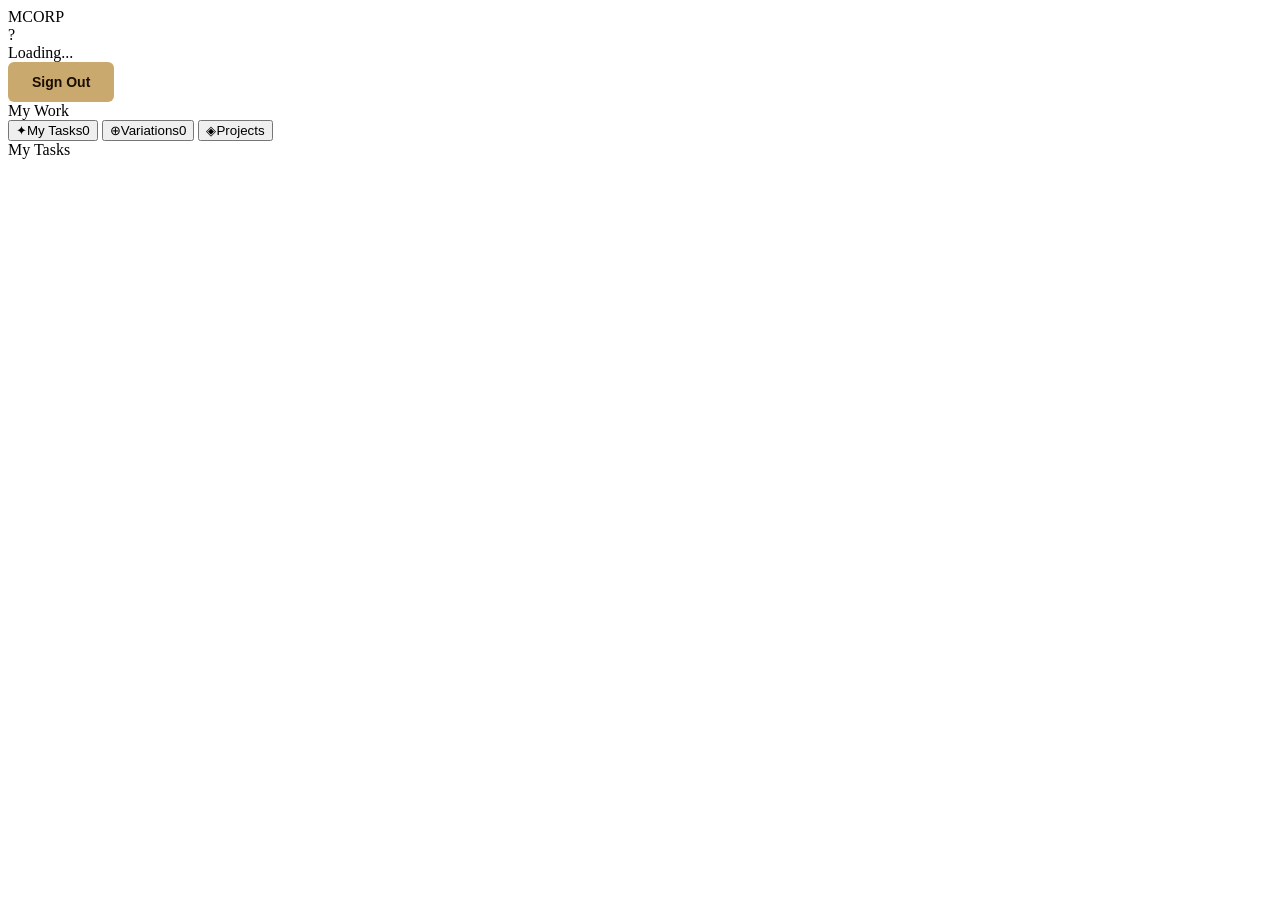
<file: index.html>
<!DOCTYPE html>
<html lang="en">
<head>
<meta charset="UTF-8">
<meta name="viewport" content="width=device-width, initial-scale=1.0">
<title>Mcorp — Office</title>
<link href="https://fonts.googleapis.com/css2?family=Cormorant+Garamond:wght@400;500;600;700&family=DM+Sans:wght@300;400;500;600&family=JetBrains+Mono:wght@400;500&display=swap" rel="stylesheet">
<link rel="stylesheet" href="shared.css">
<style>
.tc{background:var(--card);border:1px solid var(--border);border-radius:10px;padding:16px;margin-bottom:10px;}
.tc.od{border-color:rgba(217,79,79,.4);}
.tc-title{font-size:14px;font-weight:600;margin-bottom:8px;line-height:1.4;}
</style>
</head>
<body>
<nav class="tnav">
  <div class="tnav-logo">MCORP</div>
  <div class="tnav-right">
    <div class="u-chip" id="uChip">
      <div class="u-orb" id="uOrb" style="background:var(--purplex);color:var(--purple)">?</div>
      <div><div class="u-name" id="uName">Loading...</div><div class="u-role" id="uRole"></div></div>
    </div>
    <button class="btn btn-gh" onclick="doLogout()">Sign Out</button>
  </div>
</nav>
<div class="shell">
  <aside class="sbar">
    <div class="sbar-sec">My Work</div>
    <button class="ni on" onclick="showTab('tasks',this)"><span class="ni-ic">✦</span>My Tasks<span class="nbadge" id="tBadge">0</span></button>
    <button class="ni" onclick="showTab('vos',this)"><span class="ni-ic">⊕</span>Variations<span class="nbadge o" id="vBadge">0</span></button>
    <button class="ni" onclick="showTab('projects',this)"><span class="ni-ic">◈</span>Projects</button>
  </aside>
  <div class="main">
    <div class="pg">

      <!-- TASKS -->
      <div id="tab-tasks">
        <div class="sh" id="taskHead">My Tasks</div>
        <div id="taskList"></div>
      </div>

      <!-- VARIATIONS -->
      <div id="tab-vos" style="display:none">
        <div class="sh">Variation Orders — My Actions</div>
        <div class="astrip rd on"><span>⚠</span><div>Submit each VO to client for signature. <b>No work starts until signed.</b></div></div>
        <div class="card"><table class="tbl">
          <thead><tr><th>VO #</th><th>Project</th><th>Description</th><th>AED</th><th>Deadline</th><th>Status</th><th>Action</th></tr></thead>
          <tbody id="voBody"></tbody>
        </table></div>
      </div>

      <!-- PROJECTS -->
      <div id="tab-projects" style="display:none">
        <div class="sh">Projects Overview</div>
        <div id="projList"></div>
      </div>

    </div>
  </div>
</div>

<script type="module">
import { requireAuth, logout, getTasks, updateTask, getVariations, updateVariation, getProjects, toast, showLoading, hideLoading } from './auth.js';

let myName='', myTasks=[], allVOs=[], allProjs=[];

requireAuth(['designer','draftsman'], async (user, profile) => {
  myName=profile.name;
  document.getElementById('uName').textContent=myName;
  document.getElementById('uRole').textContent=profile.role;
  document.getElementById('uOrb').textContent=myName[0]?.toUpperCase()||'?';
  document.getElementById('taskHead').textContent=`${myName}'s Tasks`;
  await loadAll(); hideLoading();
});

window.doLogout=()=>logout();

async function loadAll() {
  [myTasks,allVOs,allProjs]=await Promise.all([getTasks({assignedTo:myName}),getVariations(),getProjects()]);
  renderTasks(); renderVOs(); renderProjs();
}

function renderTasks() {
  const today=new Date(); today.setHours(0,0,0,0);
  const open=myTasks.filter(t=>t.status!=='Done');
  document.getElementById('tBadge').textContent=open.length;
  document.getElementById('vBadge').textContent=allVOs.filter(v=>v.status==='Unsigned').length;
  open.sort((a,b)=>{const p={High:0,Medium:1,Low:2};return (p[a.priority]||1)-(p[b.priority]||1);});
  const el=document.getElementById('taskList');
  if(!open.length){el.innerHTML='<div style="text-align:center;padding:48px;color:var(--muted)">All clear!</div>';return;}
  el.innerHTML=open.map(t=>{
    const due=t.dueDate?.toDate?t.dueDate.toDate():null;
    const od=due&&due<today;
    const dueTxt=due?due.toLocaleDateString('en-GB',{weekday:'short',day:'numeric',month:'short'}):'—';
    return `<div class="tc ${od?'od':''}">
      <div style="display:flex;justify-content:space-between;align-items:flex-start;gap:10px;margin-bottom:6px">
        <div class="tc-title">${t.description||'Task'}</div>
        <span class="pr pr-${t.priority==='High'?'h':t.priority==='Medium'?'m':'l'}" style="flex-shrink:0">${t.priority||'Med'}</span>
      </div>
      <div style="display:flex;gap:8px;align-items:center;flex-wrap:wrap;margin-bottom:10px">
        <span style="font-family:'JetBrains Mono',monospace;font-size:10px;color:var(--gold);padding:2px 8px;background:var(--goldx);border-radius:20px">${t.project||'—'}</span>
        <span style="font-size:11px;color:${od?'var(--red)':'var(--muted)';};font-family:'JetBrains Mono',monospace">${od?'⚠ OVERDUE — ':''}${dueTxt}</span>
        ${t.category?`<span style="font-size:10px;color:var(--muted)">${t.category}</span>`:''}
      </div>
      <div style="display:flex;gap:8px">
        <button class="btn btn-gr" onclick="markDone('${t.id}')">✓ Mark Done</button>
        ${t.status==='Pending'?`<button class="btn btn-gh" onclick="startT('${t.id}')">▶ Start</button>`:'<span class="st st-i">In Progress</span>'}
      </div>
    </div>`;
  }).join('');
}

function renderVOs() {
  let i=1;
  document.getElementById('voBody').innerHTML=allVOs.map(v=>`<tr>
    <td style="font-family:'JetBrains Mono',monospace;font-size:10px;color:var(--gold)">VO-${String(i++).padStart(3,'0')}</td>
    <td style="font-size:11px;color:var(--gold)">${v.project||'—'}</td>
    <td style="font-size:12px;max-width:200px">${(v.description||'').substring(0,55)}</td>
    <td style="font-family:'JetBrains Mono',monospace;font-size:12px;color:${v.status==='Signed'?'var(--green)':'var(--red)'}">AED ${Number(v.amount||0).toLocaleString()}</td>
    <td style="font-family:'JetBrains Mono',monospace;font-size:11px">${v.deadline||'—'}</td>
    <td><span class="st ${v.status==='Signed'?'st-d':'st-o'}">${v.status}</span></td>
    <td>${v.status!=='Signed'?`<button class="btn btn-g" style="font-size:10px;padding:3px 8px" onclick="signedVO('${v.id}')">Client Signed</button>`:'—'}</td>
  </tr>`).join('')||'<tr><td colspan="7" style="text-align:center;padding:24px;color:var(--muted)">No VOs yet</td></tr>';
}

function renderProjs() {
  document.getElementById('projList').innerHTML=allProjs.map(p=>{
    const col=p.engineer?.includes('Sujin')?'#c9a96e':p.engineer?.includes('Zubair')?'#4f82d9':'#4fcdc9';
    return `<div class="card" style="border-left:3px solid ${col};margin-bottom:10px">
      <div class="ch"><div><div class="ct">${p.name}</div><div style="font-size:11px;color:var(--muted);font-family:'JetBrains Mono',monospace;margin-top:2px">${p.type} · <span style="color:${col}">${p.engineer}</span></div></div>
      <div style="font-family:'Cormorant Garamond',serif;font-size:22px;color:${col}">${p.progress||0}%</div></div>
    </div>`;
  }).join('');
}

window.showTab=(id,btn)=>{
  ['tasks','vos','projects'].forEach(t=>document.getElementById('tab-'+t).style.display=t===id?'block':'none');
  document.querySelectorAll('.ni').forEach(b=>b.classList.remove('on'));
  if(btn)btn.classList.add('on');
};
window.markDone=async id=>{showLoading('MARKING...');await updateTask(id,{status:'Done',completedDate:new Date().toISOString()});myTasks=myTasks.map(t=>t.id===id?{...t,status:'Done'}:t);hideLoading();toast('Done ✓');renderTasks();};
window.startT=async id=>{await updateTask(id,{status:'In Progress'});myTasks=myTasks.map(t=>t.id===id?{...t,status:'In Progress'}:t);renderTasks();};
window.signedVO=async id=>{await updateVariation(id,{status:'Signed',signedDate:new Date().toISOString()});allVOs=allVOs.map(v=>v.id===id?{...v,status:'Signed'}:v);renderVOs();toast('VO signed ✓');};
</script>
</body>
</html>
</file>
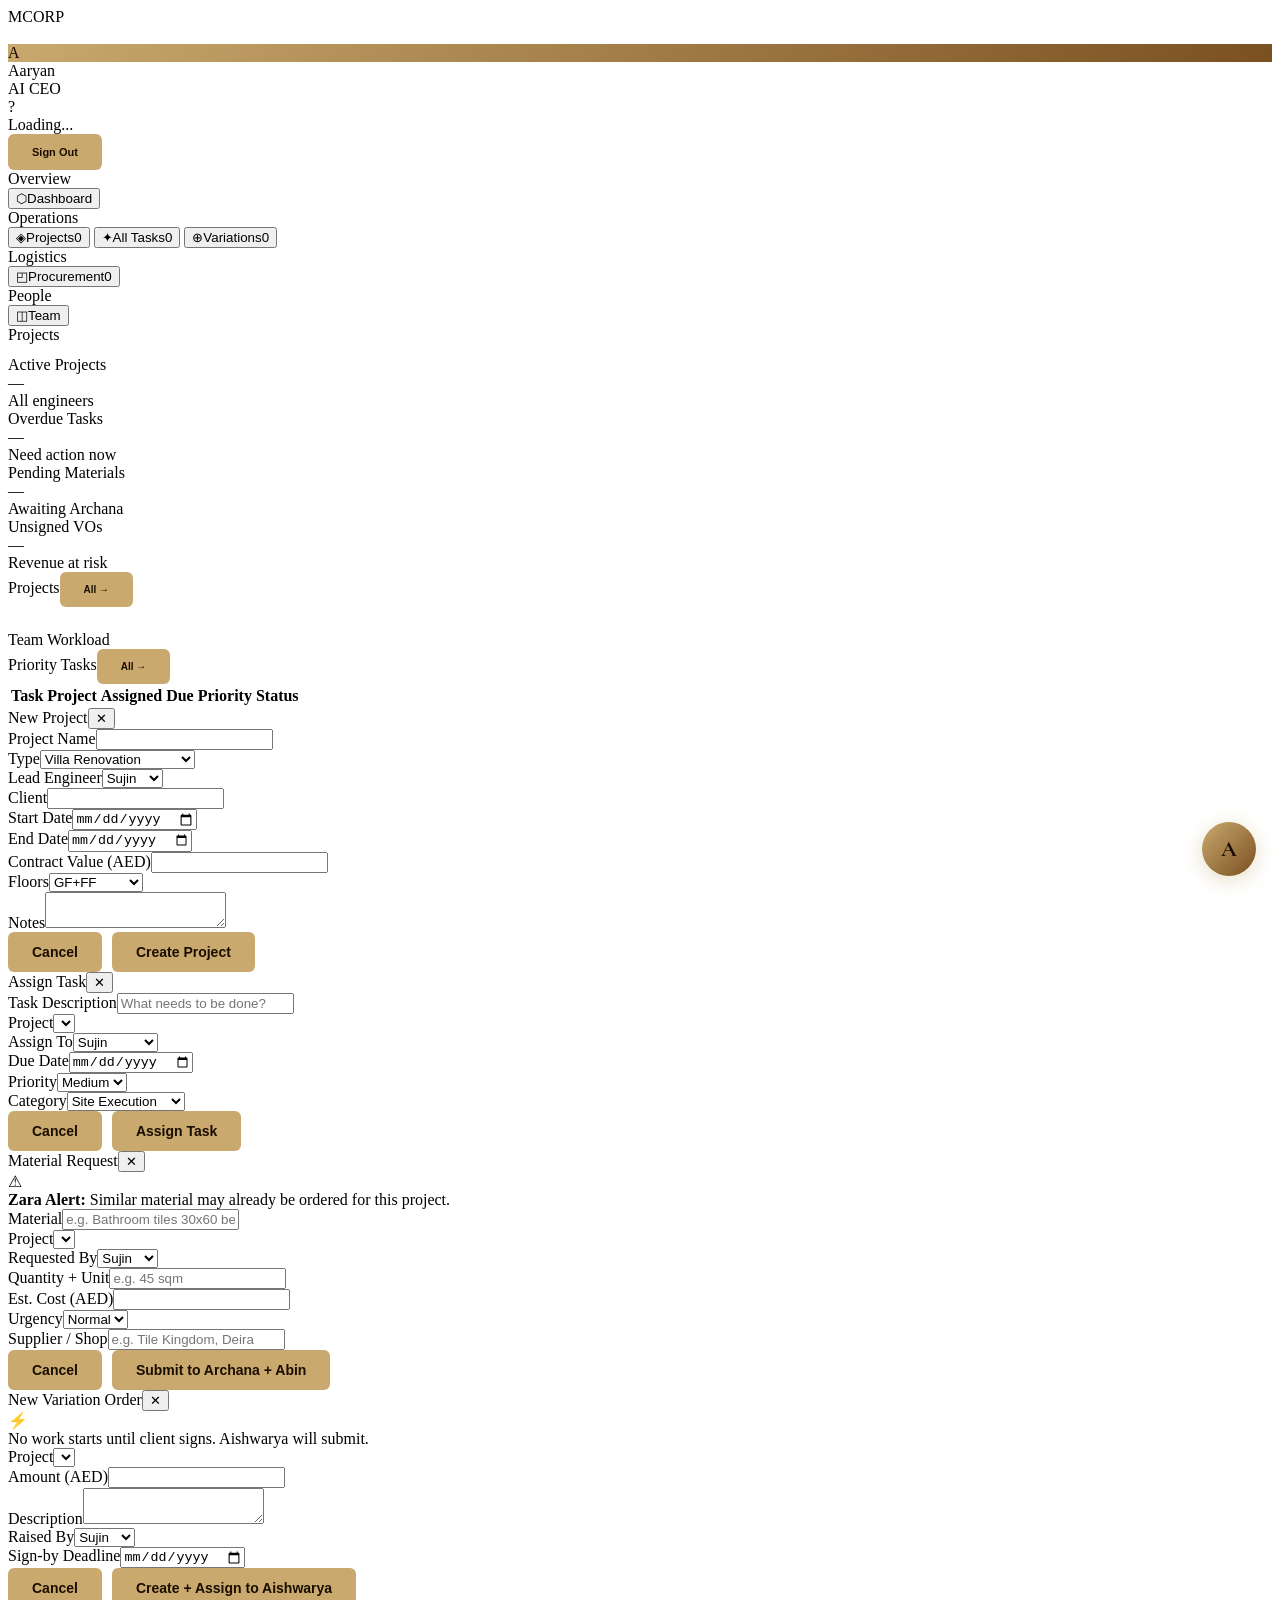
<file: dashboard.html>
<!DOCTYPE html>
<html lang="en">
<head>
<meta charset="UTF-8">
<meta name="viewport" content="width=device-width, initial-scale=1.0">
<title>Mcorp — Dashboard</title>
<link href="https://fonts.googleapis.com/css2?family=Cormorant+Garamond:wght@400;500;600;700&family=DM+Sans:wght@300;400;500;600&family=JetBrains+Mono:wght@400;500&display=swap" rel="stylesheet">
<link rel="stylesheet" href="shared.css">
<style>
.proj-card{background:var(--card);border:1px solid var(--border);border-radius:8px;padding:16px;margin-bottom:10px;cursor:pointer;transition:border-color .15s;}
.proj-card:hover{border-color:var(--border2);}
.chat-panel{position:fixed;right:0;top:56px;bottom:0;width:380px;background:var(--surf);border-left:1px solid var(--border);display:flex;flex-direction:column;transform:translateX(100%);transition:transform .3s ease;z-index:90;}
.chat-panel.open{transform:translateX(0);}
.cmain{flex:1;overflow-y:auto;padding:16px;display:flex;flex-direction:column;gap:12px;}
.cmsg{padding:10px 14px;border-radius:8px;font-size:13px;line-height:1.6;max-width:92%;}
.cmsg.usr{background:var(--goldx);border:1px solid rgba(201,169,110,.2);margin-left:auto;border-radius:8px 3px 8px 8px;}
.cmsg.ai{background:var(--card2);border:1px solid var(--border2);border-radius:3px 8px 8px 8px;}
.cmsg .from{font-size:10px;font-family:'JetBrains Mono',monospace;color:var(--gold);margin-bottom:4px;}
.cinp{flex:1;background:var(--card);border:1px solid var(--border2);border-radius:6px;padding:9px 12px;color:var(--white);font-family:'DM Sans',sans-serif;font-size:13px;outline:none;}
.cinp:focus{border-color:var(--gold);}
.csend{width:38px;height:38px;background:var(--gold);border:none;border-radius:6px;cursor:pointer;font-size:16px;color:#1a0800;display:flex;align-items:center;justify-content:center;flex-shrink:0;}
.tdots{display:flex;gap:4px;padding:10px 14px;}
.td{width:6px;height:6px;border-radius:50%;background:var(--gold);animation:tb 1.2s infinite;}
.td:nth-child(2){animation-delay:.2s;}.td:nth-child(3){animation-delay:.4s;}
@keyframes tb{0%,80%,100%{transform:translateY(0);opacity:.3;}40%{transform:translateY(-5px);opacity:1;}}
.afab{position:fixed;right:24px;bottom:24px;width:54px;height:54px;border-radius:50%;background:linear-gradient(135deg,#c9a96e,#7a5020);border:none;cursor:pointer;font-family:'Cormorant Garamond',serif;font-size:22px;font-weight:700;color:#1a0800;box-shadow:0 4px 20px rgba(201,169,110,.4);transition:all .2s;z-index:80;}
.afab:hover{transform:scale(1.08);}
.pb5{height:5px;margin:8px 0 2px;}
.perf-bar{background:var(--border2);border-radius:2px;height:5px;margin:6px 0 3px;}
.perf-fill{height:100%;border-radius:2px;}
.proj-mini{padding:8px 10px;background:var(--card);border:1px solid var(--border);border-radius:6px;margin-bottom:5px;cursor:pointer;}
.pm-name{font-size:11.5px;font-weight:600;white-space:nowrap;overflow:hidden;text-overflow:ellipsis;}
.pm-meta{font-size:10px;color:var(--muted);font-family:'JetBrains Mono',monospace;margin-top:1px;}
</style>
</head>
<body>
<nav class="tnav">
  <div class="tnav-logo">MCORP</div>
  <span style="font-family:'JetBrains Mono',monospace;font-size:10px;color:var(--muted);padding:3px 10px;background:var(--card);border:1px solid var(--border2);border-radius:20px" id="navDate"></span>
  <div class="tnav-right">
    <div class="u-chip" onclick="toggleChat()">
      <div class="u-orb" style="background:linear-gradient(135deg,#c9a96e,#7a5020);color:#1a0800">A</div>
      <div><div class="u-name">Aaryan</div><div class="u-role">AI CEO</div></div>
    </div>
    <div class="u-chip" id="uChip">
      <div class="u-orb" style="background:var(--card2);color:var(--gold)" id="uOrb">?</div>
      <div><div class="u-name" id="uName">Loading...</div><div class="u-role" id="uRole"></div></div>
    </div>
    <button class="btn btn-gh" onclick="doLogout()" style="font-size:11px">Sign Out</button>
  </div>
</nav>

<div class="shell">
  <aside class="sbar">
    <div class="sbar-sec">Overview</div>
    <button class="ni on" onclick="showSec('dash',this)"><span class="ni-ic">⬡</span>Dashboard</button>
    <div class="sbar-sec">Operations</div>
    <button class="ni" onclick="showSec('projects',this)"><span class="ni-ic">◈</span>Projects<span class="nbadge g" id="pBadge">0</span></button>
    <button class="ni" onclick="showSec('tasks',this)"><span class="ni-ic">✦</span>All Tasks<span class="nbadge" id="tBadge">0</span></button>
    <button class="ni" onclick="showSec('vos',this)"><span class="ni-ic">⊕</span>Variations<span class="nbadge o" id="vBadge">0</span></button>
    <div class="sbar-sec">Logistics</div>
    <button class="ni" onclick="showSec('proc',this)"><span class="ni-ic">◰</span>Procurement<span class="nbadge" id="mBadge">0</span></button>
    <div class="sbar-sec">People</div>
    <button class="ni" onclick="showSec('team',this)"><span class="ni-ic">◫</span>Team</button>
    <div class="sbar-sec">Projects</div>
    <div id="sbProjects" style="padding:0 6px"></div>
  </aside>

  <div class="main">
    <div class="pg">

      <!-- DASH -->
      <div id="s-dash">
        <div id="alertArea" style="margin-bottom:12px"></div>
        <div class="sg">
          <div class="stat g"><div class="slbl">Active Projects</div><div class="sval" id="st1">—</div><div class="ssub">All engineers</div></div>
          <div class="stat rd"><div class="slbl">Overdue Tasks</div><div class="sval" id="st2">—</div><div class="ssub">Need action now</div></div>
          <div class="stat tl"><div class="slbl">Pending Materials</div><div class="sval" id="st3">—</div><div class="ssub">Awaiting Archana</div></div>
          <div class="stat or"><div class="slbl">Unsigned VOs</div><div class="sval" id="st4">—</div><div class="ssub">Revenue at risk</div></div>
        </div>
        <div class="g2">
          <div class="card">
            <div class="ch"><span class="ct">Projects</span><button class="btn btn-gh" onclick="showSec('projects',null)" style="font-size:10px">All →</button></div>
            <div id="dashProjs" style="padding:12px 16px"></div>
          </div>
          <div class="card">
            <div class="ch"><span class="ct">Team Workload</span></div>
            <div id="dashTeam" class="cb"></div>
          </div>
        </div>
        <div class="card">
          <div class="ch"><span class="ct">Priority Tasks</span><button class="btn btn-gh" onclick="showSec('tasks',null)" style="font-size:10px">All →</button></div>
          <table class="tbl"><thead><tr><th>Task</th><th>Project</th><th>Assigned</th><th>Due</th><th>Priority</th><th>Status</th><th></th></tr></thead><tbody id="dashTasks"></tbody></table>
        </div>
      </div>

      <!-- PROJECTS -->
      <div id="s-projects" style="display:none">
        <div class="sh">All Projects <button class="btn btn-g" onclick="openM('addProj')">+ New Project</button></div>
        <div id="projList"></div>
      </div>

      <!-- TASKS -->
      <div id="s-tasks" style="display:none">
        <div class="sh">All Tasks
          <div style="display:flex;gap:8px">
            <select class="fc" style="width:auto" id="taskFilter" onchange="renderTasks()">
              <option value="">All</option>
              <option>Sujin</option><option>Zubair</option><option>Anoop</option>
              <option>Shibu</option><option>Aishwarya</option><option>Asiya</option><option>Archana</option>
            </select>
            <button class="btn btn-g" onclick="openM('addTask')">+ Assign Task</button>
          </div>
        </div>
        <div class="card">
          <table class="tbl"><thead><tr><th>Task</th><th>Project</th><th>Assigned To</th><th>Due Date</th><th>Priority</th><th>Status</th><th>Action</th></tr></thead>
          <tbody id="allTasksBody"></tbody></table>
        </div>
      </div>

      <!-- PROCUREMENT -->
      <div id="s-proc" style="display:none">
        <div class="sh">Procurement — Abin Log <button class="btn btn-t" onclick="openM('addMat')">+ Material Request</button></div>
        <div class="astrip or on"><span>⚡</span><div><b>Flow:</b> Engineer requests → Zara checks duplicate → Archana approves → Abin collects</div></div>
        <div class="card"><table class="tbl">
          <thead><tr><th>Req #</th><th>Material</th><th>Project</th><th>By</th><th>Qty</th><th>AED</th><th>Urgency</th><th>Archana</th><th>Abin</th><th>Status</th></tr></thead>
          <tbody id="procBody"></tbody></table></div>
      </div>

      <!-- VARIATIONS -->
      <div id="s-vos" style="display:none">
        <div class="sh">Variation Orders <button class="btn btn-g" onclick="openM('addVO')">+ New VO</button></div>
        <div class="astrip rd on"><span>⚠</span><div><b>Rule:</b> No variation work starts until client signs. Aishwarya submits to client.</div></div>
        <div class="card"><table class="tbl">
          <thead><tr><th>VO #</th><th>Project</th><th>Description</th><th>AED</th><th>Raised By</th><th>Deadline</th><th>Status</th><th>Action</th></tr></thead>
          <tbody id="voBody"></tbody></table></div>
      </div>

      <!-- TEAM -->
      <div id="s-team" style="display:none">
        <div class="sh">Team Directory & Performance</div>
        <div id="teamGrid"></div>
      </div>

    </div>
  </div>
</div>

<!-- AARYAN CHAT -->
<div class="chat-panel" id="chatPanel">
  <div style="padding:14px 16px;border-bottom:1px solid var(--border);display:flex;align-items:center;gap:10px">
    <div class="u-orb" style="width:40px;height:40px;font-size:20px;background:linear-gradient(135deg,#c9a96e,#7a5020);color:#1a0800">A</div>
    <div><div style="font-family:'Cormorant Garamond',serif;font-size:16px;font-weight:600;color:var(--gold)">Aaryan</div><div style="font-size:10px;color:var(--muted)">AI CEO · Online</div></div>
    <button onclick="toggleChat()" style="margin-left:auto;background:none;border:none;color:var(--muted);cursor:pointer;font-size:18px">✕</button>
  </div>
  <div class="cmain" id="chatMain">
    <div class="cmsg ai"><div class="from">AARYAN · AI CEO</div>Good morning, Adarsh. I have full visibility across all 11 projects and your team of 9. What do you need?</div>
  </div>
  <div id="typingDots" style="display:none;padding:0 16px"><div class="tdots"><div class="td"></div><div class="td"></div><div class="td"></div></div></div>
  <div style="padding:12px;border-top:1px solid var(--border);display:flex;gap:8px">
    <input class="cinp" id="aaryanInput" placeholder="Ask Aaryan anything..." onkeydown="if(event.key==='Enter')sendAaryan()">
    <button class="csend" onclick="sendAaryan()">↑</button>
  </div>
</div>
<button class="afab" onclick="toggleChat()" title="Talk to Aaryan">A</button>

<!-- MODALS -->
<div class="mov" id="m-addProj"><div class="modal">
  <div class="mh"><span class="mt">New Project</span><button class="mx" onclick="closeM('addProj')">✕</button></div>
  <div class="mb">
    <div class="fr"><div class="fg"><label class="fl">Project Name</label><input class="fc" id="np-n"></div><div class="fg"><label class="fl">Type</label><select class="fc" id="np-t"><option>Villa Renovation</option><option>Apartment Renovation</option><option>Office Fit-out</option><option>Commercial</option><option>Landscaping</option><option>Joinery</option></select></div></div>
    <div class="fr"><div class="fg"><label class="fl">Lead Engineer</label><select class="fc" id="np-e"><option>Sujin</option><option>Zubair</option><option>Anoop</option></select></div><div class="fg"><label class="fl">Client</label><input class="fc" id="np-c"></div></div>
    <div class="fr"><div class="fg"><label class="fl">Start Date</label><input class="fc" id="np-s" type="date"></div><div class="fg"><label class="fl">End Date</label><input class="fc" id="np-ed" type="date"></div></div>
    <div class="fr"><div class="fg"><label class="fl">Contract Value (AED)</label><input class="fc" id="np-v" type="number"></div><div class="fg"><label class="fl">Floors</label><select class="fc" id="np-f"><option>GF+FF</option><option>GF</option><option>GF+FF+SF</option><option>Single Floor</option></select></div></div>
    <div class="fg"><label class="fl">Notes</label><textarea class="fc" id="np-notes"></textarea></div>
  </div>
  <div class="mf"><button class="btn btn-gh" onclick="closeM('addProj')">Cancel</button><button class="btn btn-g" onclick="saveProj()">Create Project</button></div>
</div></div>

<div class="mov" id="m-addTask"><div class="modal">
  <div class="mh"><span class="mt">Assign Task</span><button class="mx" onclick="closeM('addTask')">✕</button></div>
  <div class="mb">
    <div class="fg"><label class="fl">Task Description</label><input class="fc" id="nt-d" placeholder="What needs to be done?"></div>
    <div class="fr"><div class="fg"><label class="fl">Project</label><select class="fc" id="nt-p"></select></div><div class="fg"><label class="fl">Assign To</label><select class="fc" id="nt-a"><option>Sujin</option><option>Zubair</option><option>Anoop</option><option>Shibu</option><option>Aishwarya</option><option>Asiya</option><option>Archana</option><option>Abin Philip</option></select></div></div>
    <div class="fr"><div class="fg"><label class="fl">Due Date</label><input class="fc" id="nt-due" type="date"></div><div class="fg"><label class="fl">Priority</label><select class="fc" id="nt-pri"><option>High</option><option selected>Medium</option><option>Low</option></select></div></div>
    <div class="fg"><label class="fl">Category</label><select class="fc" id="nt-cat"><option>Site Execution</option><option>Design</option><option>Drawings</option><option>Client Follow-up</option><option>Procurement</option><option>Finance</option><option>Approval</option><option>Handover</option></select></div>
  </div>
  <div class="mf"><button class="btn btn-gh" onclick="closeM('addTask')">Cancel</button><button class="btn btn-g" onclick="saveTask()">Assign Task</button></div>
</div></div>

<div class="mov" id="m-addMat"><div class="modal">
  <div class="mh"><span class="mt">Material Request</span><button class="mx" onclick="closeM('addMat')">✕</button></div>
  <div class="mb">
    <div class="astrip rd" id="dupW"><span>⚠</span><div><b>Zara Alert:</b> Similar material may already be ordered for this project.</div></div>
    <div class="fr"><div class="fg"><label class="fl">Material</label><input class="fc" id="nm-m" placeholder="e.g. Bathroom tiles 30x60 beige" oninput="chkDup()"></div><div class="fg"><label class="fl">Project</label><select class="fc" id="nm-p" onchange="chkDup()"></select></div></div>
    <div class="fr"><div class="fg"><label class="fl">Requested By</label><select class="fc" id="nm-by"><option>Sujin</option><option>Zubair</option><option>Anoop</option><option>Shibu</option></select></div><div class="fg"><label class="fl">Quantity + Unit</label><input class="fc" id="nm-q" placeholder="e.g. 45 sqm"></div></div>
    <div class="fr"><div class="fg"><label class="fl">Est. Cost (AED)</label><input class="fc" id="nm-c" type="number"></div><div class="fg"><label class="fl">Urgency</label><select class="fc" id="nm-u"><option>Normal</option><option>Urgent</option></select></div></div>
    <div class="fg"><label class="fl">Supplier / Shop</label><input class="fc" id="nm-s" placeholder="e.g. Tile Kingdom, Deira"></div>
  </div>
  <div class="mf"><button class="btn btn-gh" onclick="closeM('addMat')">Cancel</button><button class="btn btn-t" onclick="saveMat()">Submit to Archana + Abin</button></div>
</div></div>

<div class="mov" id="m-addVO"><div class="modal">
  <div class="mh"><span class="mt">New Variation Order</span><button class="mx" onclick="closeM('addVO')">✕</button></div>
  <div class="mb">
    <div class="astrip or on"><span>⚡</span><div>No work starts until client signs. Aishwarya will submit.</div></div>
    <div class="fr"><div class="fg"><label class="fl">Project</label><select class="fc" id="nv-p"></select></div><div class="fg"><label class="fl">Amount (AED)</label><input class="fc" id="nv-a" type="number"></div></div>
    <div class="fg"><label class="fl">Description</label><textarea class="fc" id="nv-d"></textarea></div>
    <div class="fr"><div class="fg"><label class="fl">Raised By</label><select class="fc" id="nv-by"><option>Sujin</option><option>Zubair</option><option>Anoop</option></select></div><div class="fg"><label class="fl">Sign-by Deadline</label><input class="fc" id="nv-dl" type="date"></div></div>
  </div>
  <div class="mf"><button class="btn btn-gh" onclick="closeM('addVO')">Cancel</button><button class="btn btn-g" onclick="saveVO()">Create + Assign to Aishwarya</button></div>
</div></div>

<script type="module">
import {
  requireAuth, logout, getProjects, addProject, updateProject,
  getTasks, addTask, updateTask,
  getMaterials, addMaterial, updateMaterial, checkDuplicate,
  getVariations, addVariation, updateVariation,
  fmtDate, isOverdue, toast, showLoading, hideLoading, Timestamp
} from './auth.js';

const TEAM = [
  {n:'Sujin',r:'Site Engineer',c:'#c9a96e',p:88},
  {n:'Zubair',r:'Site Engineer',c:'#4f82d9',p:82},
  {n:'Anoop',r:'Site Engineer',c:'#4fcdc9',p:79},
  {n:'Shibu',r:'Site Foreman',c:'#d98b4f',p:85},
  {n:'Abin Philip',r:'Procurement Driver',c:'#a07fd9',p:90},
  {n:'Aishwarya',r:'Designer/Estimator',c:'#d97fb0',p:88},
  {n:'Asiya',r:'Draftsman',c:'#4f82d9',p:85},
  {n:'Archana',r:'Accountant',c:'#4caf7a',p:92},
];

let P=[],T=[],M=[],V=[];
let chatHist=[];

requireAuth(['owner'], async (user, profile) => {
  document.getElementById('uName').textContent = profile.name||'Adarsh';
  document.getElementById('uRole').textContent = 'Owner';
  document.getElementById('uOrb').textContent = (profile.name||'A')[0].toUpperCase();
  document.getElementById('navDate').textContent = new Date().toLocaleDateString('en-GB',{weekday:'short',day:'numeric',month:'short'});
  await loadAll();
  hideLoading();
});

window.doLogout = () => logout();

async function loadAll() {
  [P,T,M,V] = await Promise.all([getProjects(),getTasks(),getMaterials(),getVariations()]);
  fillDropdowns();
  renderDash(); renderProjects(); renderTasks(); renderProc(); renderVOs(); renderTeam(); renderSidebar();
}

function fillDropdowns() {
  const names = P.map(p=>p.name);
  ['nt-p','nm-p','nv-p'].forEach(id=>{
    const el=document.getElementById(id);
    if(el) el.innerHTML=names.map(n=>`<option>${n}</option>`).join('');
  });
}

function renderSidebar() {
  const c=document.getElementById('sbProjects');
  c.innerHTML=P.map(p=>{
    const col=p.engineer?.includes('Sujin')?'#c9a96e':p.engineer?.includes('Zubair')?'#4f82d9':'#4fcdc9';
    return `<div class="proj-mini"><div class="pm-name">${p.name}</div><div class="pm-meta" style="color:${col}">${p.engineer}</div><div class="pb" style="height:2px;margin-top:4px"><div class="pbf" style="width:${p.progress||0}%;background:${col}"></div></div></div>`;
  }).join('');
}

function renderDash() {
  const today=new Date(); today.setHours(0,0,0,0);
  const OD=T.filter(t=>t.status==='Pending'&&t.dueDate?.toDate&&t.dueDate.toDate()<today);
  const PM=M.filter(m=>!m.archanaApproved);
  const UV=V.filter(v=>v.status==='Unsigned');
  document.getElementById('st1').textContent=P.length;
  document.getElementById('st2').textContent=OD.length;
  document.getElementById('st3').textContent=PM.length;
  document.getElementById('st4').textContent=UV.length;
  document.getElementById('pBadge').textContent=P.length;
  document.getElementById('tBadge').textContent=T.filter(t=>t.status!=='Done').length;
  document.getElementById('vBadge').textContent=UV.length;
  document.getElementById('mBadge').textContent=PM.length;
  // alerts
  let a='';
  if(OD.length) a+=`<div class="astrip rd on"><span>⚠</span><div><b>${OD.length} tasks overdue</b> — Needs immediate action</div></div>`;
  if(UV.length) a+=`<div class="astrip or on"><span>◷</span><div><b>${UV.length} unsigned VOs</b> — Aishwarya to follow up with clients</div></div>`;
  document.getElementById('alertArea').innerHTML=a;
  // proj list
  const dp=document.getElementById('dashProjs');
  dp.innerHTML=P.slice(0,6).map(p=>{
    const col=p.engineer?.includes('Sujin')?'var(--gold)':p.engineer?.includes('Zubair')?'var(--blue)':'var(--teal)';
    return `<div class="proj-card" style="border-left:3px solid ${col}">
      <div style="display:flex;justify-content:space-between;align-items:center">
        <div style="font-weight:600;font-size:13px">${p.name}</div>
        <div style="font-family:'Cormorant Garamond',serif;font-size:20px;color:${col}">${p.progress||0}%</div>
      </div>
      <div style="font-family:'JetBrains Mono',monospace;font-size:10px;color:${col};margin-top:2px">${p.engineer} · ${p.type}</div>
      <div class="pb" style="margin-top:8px"><div class="pbf" style="width:${p.progress||0}%;background:${col}"></div></div>
    </div>`;
  }).join('');
  // team
  const dt=document.getElementById('dashTeam');
  dt.innerHTML=TEAM.filter(m=>['Sujin','Zubair','Anoop'].includes(m.n)).map(m=>{
    const mt=T.filter(t=>t.assignedTo===m.n&&t.status!=='Done').length;
    const od=T.filter(t=>t.assignedTo===m.n&&t.status==='Pending'&&t.dueDate?.toDate&&t.dueDate.toDate()<today).length;
    return `<div style="display:flex;align-items:center;gap:10px;padding:8px 0;border-bottom:1px solid var(--border)">
      <div style="width:32px;height:32px;border-radius:50%;background:${m.c}22;border:1px solid ${m.c}44;display:flex;align-items:center;justify-content:center;font-family:'Cormorant Garamond',serif;font-size:15px;font-weight:700;color:${m.c};flex-shrink:0">${m.n[0]}</div>
      <div style="flex:1"><div style="font-weight:500;font-size:12px">${m.n}</div>
      <div class="perf-bar"><div class="perf-fill" style="width:${m.p}%;background:${m.c}"></div></div></div>
      <div style="text-align:right">
        <div style="font-size:11px;color:${od?'var(--red)':'var(--muted)'}">${mt} tasks${od?` · ${od} OD!`:''}</div>
        <div style="font-size:10px;color:${m.c};font-family:'JetBrains Mono',monospace">${m.p}%</div>
      </div></div>`;
  }).join('');
  // tasks
  const dt2=document.getElementById('dashTasks');
  const sorted=[...T].filter(t=>t.status!=='Done').sort((a,b)=>{const p={High:0,Medium:1,Low:2};return (p[a.priority]||1)-(p[b.priority]||1);}).slice(0,8);
  dt2.innerHTML=sorted.map(t=>{
    const od=t.dueDate?.toDate&&t.dueDate.toDate()<today;
    const due=t.dueDate?.toDate?t.dueDate.toDate().toLocaleDateString('en-GB'):'—';
    return `<tr>
      <td style="max-width:200px"><div style="font-size:12px">${(t.description||'').substring(0,55)}${(t.description||'').length>55?'…':''}</div></td>
      <td style="font-size:11px;color:var(--gold)">${t.project||'—'}</td>
      <td style="font-size:12px">${t.assignedTo||'—'}</td>
      <td style="font-family:'JetBrains Mono',monospace;font-size:11px;${od?'color:var(--red)':''}">${due}${od?' ✕':''}</td>
      <td><span class="pr pr-${t.priority==='High'?'h':t.priority==='Medium'?'m':'l'}">${t.priority||'Med'}</span></td>
      <td><span class="st ${od?'st-o':t.status==='In Progress'?'st-i':'st-p'}">${od?'Overdue':t.status}</span></td>
      <td><button class="btn btn-gh" style="font-size:10px;padding:3px 8px" onclick="markDone('${t.id}')">✓</button></td>
    </tr>`;
  }).join('');
}

function renderProjects() {
  const el=document.getElementById('projList');
  if(!P.length){el.innerHTML='<div style="padding:40px;text-align:center;color:var(--muted)">No projects yet. Click + New Project.</div>';return;}
  el.innerHTML=P.map(p=>{
    const col=p.engineer?.includes('Sujin')?'#c9a96e':p.engineer?.includes('Zubair')?'#4f82d9':'#4fcdc9';
    const pend=(p.pending||[]).length;
    return `<div class="card" style="border-left:3px solid ${col};margin-bottom:12px">
      <div class="ch">
        <div><div class="ct">${p.name}</div>
        <div style="font-size:11px;color:var(--muted);font-family:'JetBrains Mono',monospace;margin-top:2px">${p.type} · ${p.floors||'GF+FF'} · <span style="color:${col}">${p.engineer}</span></div>
        ${p.notes?`<div style="font-size:11px;color:var(--orange);margin-top:2px">${p.notes}</div>`:''}</div>
        <div style="text-align:right"><div style="font-family:'Cormorant Garamond',serif;font-size:28px;color:${col}">${p.progress||0}%</div><div style="font-size:10px;color:var(--muted)">${pend} pending</div></div>
      </div>
      <div style="padding:10px 18px">
        <div class="pb pb5"><div class="pbf" style="width:${p.progress||0}%;background:${col}"></div></div>
        <div style="display:flex;gap:6px;flex-wrap:wrap;margin-top:8px">
          ${(p.pending||[]).slice(0,4).map(item=>`<span style="font-size:11px;padding:2px 9px;background:var(--card2);border:1px solid var(--border2);border-radius:20px;color:var(--muted)">${item}</span>`).join('')}
          ${pend>4?`<span style="font-size:11px;padding:2px 9px;background:var(--goldx);border:1px solid rgba(201,169,110,.2);border-radius:20px;color:var(--gold)">+${pend-4} more</span>`:''}
        </div>
      </div>
      <div style="padding:10px 18px;border-top:1px solid var(--border);display:flex;gap:8px">
        <button class="btn btn-gh" onclick="openM('addTask')">+ Task</button>
        <button class="btn btn-gh" onclick="openM('addMat')">+ Material</button>
        <button class="btn btn-gh" onclick="openM('addVO')">+ VO</button>
        <button class="btn btn-t" style="margin-left:auto" onclick="updProg('${p.id}','${p.name}')">Update %</button>
      </div>
    </div>`;
  }).join('');
}

function renderTasks() {
  const tbody=document.getElementById('allTasksBody');
  const today=new Date(); today.setHours(0,0,0,0);
  const f=document.getElementById('taskFilter')?.value||'';
  let tasks=T.filter(t=>t.status!=='Done');
  if(f) tasks=tasks.filter(t=>t.assignedTo===f);
  tasks.sort((a,b)=>{const p={High:0,Medium:1,Low:2};return (p[a.priority]||1)-(p[b.priority]||1);});
  tbody.innerHTML=tasks.map(t=>{
    const od=t.dueDate?.toDate&&t.dueDate.toDate()<today;
    const due=t.dueDate?.toDate?t.dueDate.toDate().toLocaleDateString('en-GB'):'—';
    return `<tr>
      <td style="max-width:240px"><div style="font-size:12px;font-weight:500">${(t.description||'').substring(0,65)}${(t.description||'').length>65?'…':''}</div><div style="font-size:10px;color:var(--muted)">${t.category||''}</div></td>
      <td style="font-size:11px;color:var(--gold)">${t.project||'—'}</td>
      <td style="font-size:12px">${t.assignedTo||'—'}</td>
      <td style="font-family:'JetBrains Mono',monospace;font-size:11px;${od?'color:var(--red)':''}">${due}${od?' ✕':''}</td>
      <td><span class="pr pr-${t.priority==='High'?'h':t.priority==='Medium'?'m':'l'}">${t.priority||'Med'}</span></td>
      <td><span class="st ${od?'st-o':t.status==='In Progress'?'st-i':'st-p'}">${od?'Overdue':t.status}</span></td>
      <td><button class="btn btn-gh" style="font-size:10px;padding:3px 8px" onclick="markDone('${t.id}')">✓ Done</button></td>
    </tr>`;
  }).join('')||'<tr><td colspan="7" style="text-align:center;padding:24px;color:var(--muted)">All tasks complete!</td></tr>';
}

function renderProc() {
  const tbody=document.getElementById('procBody');
  let i=1;
  tbody.innerHTML=M.map(m=>`<tr>
    <td style="font-family:'JetBrains Mono',monospace;font-size:10px;color:var(--teal)">MAT-${String(i++).padStart(3,'0')}</td>
    <td style="font-size:12px;font-weight:500">${m.material||'—'}</td>
    <td style="font-size:11px;color:var(--gold)">${m.project||'—'}</td>
    <td style="font-size:12px">${m.requestedBy||'—'}</td>
    <td style="font-family:'JetBrains Mono',monospace;font-size:11px">${m.quantity||'—'}</td>
    <td style="font-family:'JetBrains Mono',monospace;font-size:11px">${m.estimatedCost?Number(m.estimatedCost).toLocaleString():'TBD'}</td>
    <td><span class="st ${m.urgency==='Urgent'?'st-o':'st-p'}" style="font-size:9px">${m.urgency||'Normal'}</span></td>
    <td><button class="btn btn-${m.archanaApproved?'gr':'gh'}" style="font-size:10px;padding:3px 8px" onclick="appArch('${m.id}')">${m.archanaApproved?'✓ Done':'Approve'}</button></td>
    <td><button class="btn btn-${m.abinCollected?'gr':'gh'}" style="font-size:10px;padding:3px 8px" onclick="markColl('${m.id}')">${m.abinCollected?'✓ Done':'Collected'}</button></td>
    <td><span class="st ${m.abinCollected?'st-d':m.archanaApproved?'st-i':'st-p'}" style="font-size:9px">${m.abinCollected?'Delivered':m.archanaApproved?'Abin Collecting':'Pending'}</span></td>
  </tr>`).join('')||'<tr><td colspan="10" style="text-align:center;padding:24px;color:var(--muted)">No material requests yet</td></tr>';
}

function renderVOs() {
  const tbody=document.getElementById('voBody');
  let i=1;
  tbody.innerHTML=V.map(v=>`<tr>
    <td style="font-family:'JetBrains Mono',monospace;font-size:10px;color:var(--gold)">VO-${String(i++).padStart(3,'0')}</td>
    <td style="font-size:11px;color:var(--gold)">${v.project||'—'}</td>
    <td style="font-size:12px;max-width:200px">${(v.description||'').substring(0,55)}</td>
    <td style="font-family:'JetBrains Mono',monospace;font-size:12px;color:${v.status==='Signed'?'var(--green)':'var(--red)'}">AED ${Number(v.amount||0).toLocaleString()}</td>
    <td style="font-size:12px">${v.raisedBy||'—'}</td>
    <td style="font-family:'JetBrains Mono',monospace;font-size:11px">${v.deadline||'—'}</td>
    <td><span class="st ${v.status==='Signed'?'st-d':'st-o'}">${v.status}</span></td>
    <td>${v.status!=='Signed'?`<button class="btn btn-g" style="font-size:10px;padding:3px 8px" onclick="signVO('${v.id}')">Mark Signed</button>`:'—'}</td>
  </tr>`).join('')||'<tr><td colspan="8" style="text-align:center;padding:24px;color:var(--muted)">No VOs yet</td></tr>';
}

function renderTeam() {
  const el=document.getElementById('teamGrid');
  const today=new Date(); today.setHours(0,0,0,0);
  el.innerHTML=`
    <div style="font-family:'Cormorant Garamond',serif;font-size:17px;color:var(--gold);margin-bottom:10px">SITE ENGINEERS</div>
    <div class="g3" style="margin-bottom:20px">${TEAM.filter(m=>['Sujin','Zubair','Anoop'].includes(m.n)).map(tc).join('')}</div>
    <div style="font-family:'Cormorant Garamond',serif;font-size:17px;color:var(--teal);margin-bottom:10px">SUPPORT</div>
    <div class="g2" style="margin-bottom:20px">${TEAM.filter(m=>['Shibu','Abin Philip'].includes(m.n)).map(tc).join('')}</div>
    <div style="font-family:'Cormorant Garamond',serif;font-size:17px;color:var(--purple);margin-bottom:10px">OFFICE STAFF</div>
    <div class="g3">${TEAM.filter(m=>['Aishwarya','Asiya','Archana'].includes(m.n)).map(tc).join('')}</div>`;

  function tc(m) {
    const mt=T.filter(t=>t.assignedTo===m.n&&t.status!=='Done').length;
    const mp=P.filter(p=>p.engineer?.includes(m.n)).length;
    return `<div class="card" style="padding:16px">
      <div style="display:flex;align-items:center;gap:10px;margin-bottom:10px">
        <div style="width:38px;height:38px;border-radius:50%;background:${m.c}22;border:1px solid ${m.c}44;display:flex;align-items:center;justify-content:center;font-family:'Cormorant Garamond',serif;font-size:18px;font-weight:700;color:${m.c}">${m.n[0]}</div>
        <div><div style="font-weight:600;font-size:13px">${m.n}</div><div style="font-size:10px;color:var(--muted);font-family:'JetBrains Mono',monospace">${m.r}</div></div>
        <div style="margin-left:auto;text-align:right"><div style="font-family:'JetBrains Mono',monospace;font-size:11px;color:${m.c}">${m.p}%</div><div style="font-size:9px;color:var(--muted)">perf</div></div>
      </div>
      <div class="perf-bar"><div class="perf-fill" style="width:${m.p}%;background:${m.c}"></div></div>
      <div style="display:flex;justify-content:space-between;font-size:11px;color:var(--muted);margin-top:6px"><span>${mp} projects</span><span style="color:${mt>5?'var(--red)':'var(--muted)'}">${mt} open tasks</span></div>
    </div>`;
  }
}

// ACTIONS
window.showSec = (id, btn) => {
  ['dash','projects','tasks','proc','vos','team'].forEach(s=>{ document.getElementById('s-'+s).style.display=s===id?'block':'none'; });
  document.querySelectorAll('.ni').forEach(b=>b.classList.remove('on'));
  if(btn) btn.classList.add('on');
};
window.renderTasks = renderTasks;
window.markDone = async id => { await updateTask(id,{status:'Done'}); T=T.map(t=>t.id===id?{...t,status:'Done'}:t); renderDash();renderTasks();toast('Task done ✓'); };
window.appArch = async id => { await updateMaterial(id,{archanaApproved:true}); M=M.map(m=>m.id===id?{...m,archanaApproved:true}:m); renderProc();renderDash();toast('Approved ✓'); };
window.markColl = async id => { await updateMaterial(id,{abinCollected:true}); M=M.map(m=>m.id===id?{...m,abinCollected:true}:m); renderProc();renderDash();toast('Collected ✓'); };
window.signVO = async id => { await updateVariation(id,{status:'Signed'}); V=V.map(v=>v.id===id?{...v,status:'Signed'}:v); renderVOs();renderDash();toast('VO signed ✓'); };
window.updProg = async (id,name) => {
  const pct=prompt(`Update progress for ${name} (0-100):`);
  if(pct===null) return;
  await updateProject(id,{progress:Math.min(100,Math.max(0,+pct))});
  P=P.map(p=>p.id===id?{...p,progress:Math.min(100,Math.max(0,+pct))}:p);
  renderProjects();renderDash();renderSidebar();toast('Progress updated ✓');
};

// MODALS
window.openM = id => document.getElementById('m-'+id).classList.add('op');
window.closeM = id => document.getElementById('m-'+id).classList.remove('op');
document.querySelectorAll('.mov').forEach(ov=>ov.addEventListener('click',e=>{if(e.target===ov)ov.classList.remove('op');}));

window.chkDup = async () => {
  const mat=document.getElementById('nm-m').value, proj=document.getElementById('nm-p').value;
  if(mat.length<4||!proj) return;
  const d=await checkDuplicate(mat,proj);
  document.getElementById('dupW').classList.toggle('on',d);
};

window.saveProj = async () => {
  showLoading('CREATING...');
  try {
    await addProject({name:document.getElementById('np-n').value,type:document.getElementById('np-t').value,engineer:document.getElementById('np-e').value,client:document.getElementById('np-c').value,startDate:document.getElementById('np-s').value,endDate:document.getElementById('np-ed').value,value:+document.getElementById('np-v').value||0,floors:document.getElementById('np-f').value,notes:document.getElementById('np-notes').value,progress:0,status:'active',pending:[]});
    closeM('addProj');await loadAll();hideLoading();toast('Project created ✓');
  }catch(e){hideLoading();toast('Error: '+e.message,'error');}
};

window.saveTask = async () => {
  const due=new Date(document.getElementById('nt-due').value);
  showLoading('ASSIGNING...');
  try {
    await addTask({description:document.getElementById('nt-d').value,project:document.getElementById('nt-p').value,assignedTo:document.getElementById('nt-a').value,dueDate:Timestamp.fromDate(due),priority:document.getElementById('nt-pri').value,category:document.getElementById('nt-cat').value,createdBy:'Adarsh'});
    closeM('addTask');await loadAll();hideLoading();toast('Task assigned ✓');
  }catch(e){hideLoading();toast('Error: '+e.message,'error');}
};

window.saveMat = async () => {
  const mat=document.getElementById('nm-m').value,proj=document.getElementById('nm-p').value;
  showLoading('CHECKING...');
  const dup=await checkDuplicate(mat,proj);
  if(dup&&!confirm(`⚠ Zara: Similar material exists for ${proj}. Still submit?`)){hideLoading();return;}
  try {
    await addMaterial({material:mat,project:proj,requestedBy:document.getElementById('nm-by').value,quantity:document.getElementById('nm-q').value,estimatedCost:+document.getElementById('nm-c').value||0,urgency:document.getElementById('nm-u').value,supplier:document.getElementById('nm-s').value});
    closeM('addMat');await loadAll();hideLoading();toast('Material request logged ✓');
  }catch(e){hideLoading();toast('Error: '+e.message,'error');}
};

window.saveVO = async () => {
  showLoading('CREATING VO...');
  try {
    await addVariation({project:document.getElementById('nv-p').value,description:document.getElementById('nv-d').value,amount:+document.getElementById('nv-a').value||0,raisedBy:document.getElementById('nv-by').value,deadline:document.getElementById('nv-dl').value,submittedBy:'Aishwarya'});
    closeM('addVO');await loadAll();hideLoading();toast('VO created ✓');
  }catch(e){hideLoading();toast('Error: '+e.message,'error');}
};

// AARYAN
window.toggleChat = () => document.getElementById('chatPanel').classList.toggle('open');
window.sendAaryan = async () => {
  const inp=document.getElementById('aaryanInput');
  const txt=inp.value.trim(); if(!txt) return;
  inp.value='';
  const m=document.getElementById('chatMain');
  m.innerHTML+=`<div class="cmsg usr">${txt}</div>`;
  document.getElementById('typingDots').style.display='block';
  m.scrollTop=m.scrollHeight;
  chatHist.push({role:'user',content:txt});
  try{
    const r=await fetch('/.netlify/functions/aaryan',{
      method:'POST',
      headers:{'Content-Type':'application/json'},
      body:JSON.stringify({model:'claude-sonnet-4-20250514',max_tokens:600,
        system:`You are Aaryan, AI CEO of Mcorp Interiors Dubai. Owner: Adarsh.\nProjects(${P.length}): ${P.map(p=>`${p.name}(${p.engineer},${p.progress||0}%)`).join(', ')}\nOpen tasks: ${T.filter(t=>t.status!=='Done').length} | Unsigned VOs: ${V.filter(v=>v.status==='Unsigned').length} | Pending mats: ${M.filter(m=>!m.archanaApproved).length}\nTeam: Sujin(eng), Zubair(eng), Anoop(eng), Shibu(foreman), Aishwarya(designer), Asiya(drafts), Archana(accounts), Abin(procurement). Answer concisely.`,
        messages:chatHist.slice(-10)})
    });
    const d=await r.json();
    const reply=d.content?.[0]?.text||'I had trouble. Try again.';
    chatHist.push({role:'assistant',content:reply});
    document.getElementById('typingDots').style.display='none';
    m.innerHTML+=`<div class="cmsg ai"><div class="from">AARYAN · AI CEO</div>${reply.replace(/\n/g,'<br>').replace(/\*\*(.*?)\*\*/g,'<strong>$1</strong>')}</div>`;
    m.scrollTop=m.scrollHeight;
  }catch(e){
    document.getElementById('typingDots').style.display='none';
    m.innerHTML+=`<div class="cmsg ai"><div class="from">AARYAN</div>Add your Anthropic API key in dashboard.html to enable AI chat.</div>`;
  }
};
document.getElementById('aaryanInput')?.addEventListener('keydown',e=>{if(e.key==='Enter')sendAaryan();});

// init
['projects','tasks','proc','vos','team'].forEach(s=>document.getElementById('s-'+s).style.display='none');
</script>
</body>
</html>
</file>
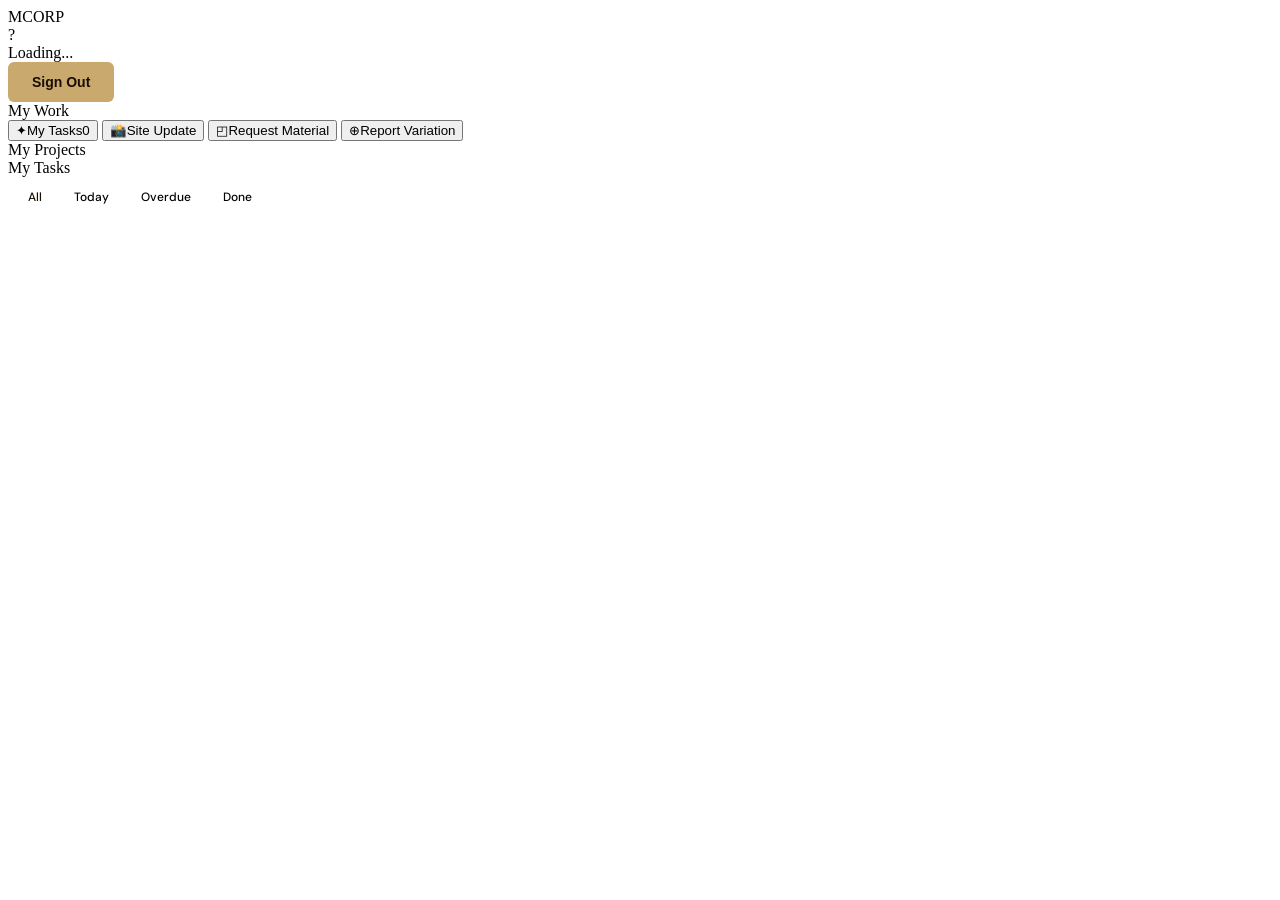
<file: procurement.html>
<!DOCTYPE html>
<html lang="en">
<head>
<meta charset="UTF-8">
<meta name="viewport" content="width=device-width, initial-scale=1.0, maximum-scale=1.0">
<title>Mcorp — My Tasks</title>
<link href="https://fonts.googleapis.com/css2?family=Cormorant+Garamond:wght@400;500;600;700&family=DM+Sans:wght@300;400;500;600&family=JetBrains+Mono:wght@400;500&display=swap" rel="stylesheet">
<link rel="stylesheet" href="shared.css">
<style>
.tc{background:var(--card);border:1px solid var(--border);border-radius:10px;padding:16px;margin-bottom:10px;transition:border-color .15s;}
.tc.od{border-color:rgba(217,79,79,.4);background:rgba(217,79,79,.04);}
.tc.td{border-color:rgba(217,139,79,.35);}
.tc-title{font-size:14px;font-weight:600;margin-bottom:6px;line-height:1.4;}
.tc-meta{display:flex;gap:8px;align-items:center;flex-wrap:wrap;margin-bottom:10px;}
.tc-proj{font-family:'JetBrains Mono',monospace;font-size:10px;color:var(--gold);padding:2px 8px;background:var(--goldx);border-radius:20px;}
.upd-form{background:var(--card2);border:1px solid var(--border2);border-radius:8px;padding:14px;margin-top:12px;display:none;}
.upd-form.open{display:block;}
.cam{width:100%;padding:12px;background:var(--card2);border:2px dashed var(--border2);border-radius:8px;color:var(--muted);cursor:pointer;font-family:'DM Sans',sans-serif;font-size:13px;transition:all .15s;text-align:center;margin-top:6px;}
.cam:hover{border-color:var(--gold);color:var(--gold);}
.tnav-tabs{display:flex;gap:0;margin-bottom:16px;background:var(--card);border:1px solid var(--border);border-radius:8px;padding:4px;width:fit-content;}
.tt{padding:8px 16px;border-radius:5px;font-size:12px;font-weight:500;cursor:pointer;color:var(--muted);transition:all .15s;border:none;background:none;font-family:'DM Sans',sans-serif;}
.tt.on{background:var(--gold);color:#1a0e00;}
.tt:hover:not(.on){color:var(--white);}
</style>
</head>
<body>
<nav class="tnav">
  <div class="tnav-logo">MCORP</div>
  <div class="tnav-right">
    <div class="u-chip" id="uChip">
      <div class="u-orb" id="uOrb" style="background:var(--goldx);color:var(--gold)">?</div>
      <div><div class="u-name" id="uName">Loading...</div><div class="u-role" id="uRole"></div></div>
    </div>
    <button class="btn btn-gh" onclick="doLogout()">Sign Out</button>
  </div>
</nav>

<div class="shell">
  <aside class="sbar">
    <div class="sbar-sec">My Work</div>
    <button class="ni on" onclick="showTab('tasks',this)"><span class="ni-ic">✦</span>My Tasks<span class="nbadge" id="tBadge">0</span></button>
    <button class="ni" onclick="showTab('update',this)"><span class="ni-ic">📸</span>Site Update</button>
    <button class="ni" onclick="showTab('mat',this)"><span class="ni-ic">◰</span>Request Material</button>
    <button class="ni" onclick="showTab('var',this)"><span class="ni-ic">⊕</span>Report Variation</button>
    <div class="sbar-sec">My Projects</div>
    <div id="sbProj" style="padding:0 6px"></div>
  </aside>

  <div class="main">
    <div class="pg">

      <!-- TASKS -->
      <div id="tab-tasks">
        <div class="sh" id="taskHead">My Tasks</div>
        <div class="tnav-tabs">
          <button class="tt on" onclick="filterT('all',this)">All</button>
          <button class="tt" onclick="filterT('today',this)">Today</button>
          <button class="tt" onclick="filterT('overdue',this)">Overdue</button>
          <button class="tt" onclick="filterT('done',this)">Done</button>
        </div>
        <div id="taskList"></div>
      </div>

      <!-- SITE UPDATE -->
      <div id="tab-update" style="display:none">
        <div class="sh">Submit Site Update</div>
        <div class="card"><div class="cb">
          <div class="fg"><label class="fl">Project</label><select class="fc" id="su-p"></select></div>
          <div class="fg"><label class="fl">What was completed today?</label><textarea class="fc" id="su-done" rows="3" placeholder="Describe work completed..."></textarea></div>
          <div class="fg"><label class="fl">What is next task?</label><textarea class="fc" id="su-next" rows="2" placeholder="What needs to happen next..."></textarea></div>
          <div class="fg"><label class="fl">Issues or blockers?</label><textarea class="fc" id="su-issues" rows="2" placeholder="Anything stopping work..."></textarea></div>
          <div class="fg"><label class="fl">Materials needed? (for Abin)</label><textarea class="fc" id="su-mats" rows="2" placeholder="List materials Abin needs to collect..."></textarea></div>
          <div class="fg"><label class="fl">Any extra scope from client? (Variation)</label>
            <select class="fc" id="su-var" onchange="toggleVD()"><option value="no">No</option><option value="yes">Yes — client requested extra work</option></select></div>
          <div class="fg" id="vdGrp" style="display:none"><label class="fl">Describe variation</label><textarea class="fc" id="su-vd" rows="2"></textarea></div>
          <div class="fg"><label class="fl">📸 Photos (debris bills MANDATORY for carting away)</label>
            <input type="file" accept="image/*" id="su-photo" multiple style="display:none" onchange="prevPhotos()">
            <div class="cam" onclick="document.getElementById('su-photo').click()">📷 Tap to upload photos</div>
            <div id="photoPrev" style="display:flex;gap:8px;flex-wrap:wrap;margin-top:8px"></div>
          </div>
          <button class="btn btn-g" onclick="submitUpdate()" style="width:100%;padding:12px;justify-content:center">Submit Site Update → Nova (PM)</button>
        </div></div>
      </div>

      <!-- MATERIAL REQUEST -->
      <div id="tab-mat" style="display:none">
        <div class="sh">Request Material</div>
        <div class="astrip or on"><span>⚡</span><div>Zara checks duplicates → Archana approves → Abin collects</div></div>
        <div class="card"><div class="cb">
          <div class="astrip rd" id="dupW"><span>⚠</span><div><b>Zara Alert:</b> Similar material may already be ordered for this project.</div></div>
          <div class="fg"><label class="fl">Project</label><select class="fc" id="mr-p" onchange="chkDup()"></select></div>
          <div class="fg"><label class="fl">Material Description</label><input class="fc" id="mr-m" placeholder="Be specific — brand, size, color, finish" oninput="chkDup()"></div>
          <div class="fr"><div class="fg"><label class="fl">Quantity + Unit</label><input class="fc" id="mr-q" placeholder="e.g. 45 sqm"></div><div class="fg"><label class="fl">Est. Cost (AED)</label><input class="fc" id="mr-c" type="number"></div></div>
          <div class="fr"><div class="fg"><label class="fl">Urgency</label><select class="fc" id="mr-u"><option>Normal</option><option>Urgent</option></select></div><div class="fg"><label class="fl">Supplier / Shop</label><input class="fc" id="mr-s" placeholder="e.g. Tile Kingdom, Deira"></div></div>
          <button class="btn btn-t" onclick="submitMat()" style="width:100%;padding:12px;justify-content:center">Submit Request → Archana</button>
        </div></div>
      </div>

      <!-- VARIATION -->
      <div id="tab-var" style="display:none">
        <div class="sh">Report Variation</div>
        <div class="astrip rd on"><span>⚠</span><div><b>DO NOT start work</b> until Aishwarya confirms client has signed the VO.</div></div>
        <div class="card"><div class="cb">
          <div class="fg"><label class="fl">Project</label><select class="fc" id="vr-p"></select></div>
          <div class="fg"><label class="fl">What extra work did client request?</label><textarea class="fc" id="vr-d" rows="3" placeholder="Describe clearly..."></textarea></div>
          <div class="fr"><div class="fg"><label class="fl">Estimated Extra Cost (AED)</label><input class="fc" id="vr-c" type="number" placeholder="Your estimate"></div><div class="fg"><label class="fl">Urgency</label><select class="fc" id="vr-u"><option>Normal</option><option>Urgent</option></select></div></div>
          <button class="btn btn-g" onclick="submitVar()" style="width:100%;padding:12px;justify-content:center">Report → Aishwarya will prepare VO</button>
        </div></div>
      </div>

    </div>
  </div>
</div>

<script type="module">
import {
  requireAuth, logout, getProjects, getTasks, addTask, updateTask,
  getMaterials, addMaterial, checkDuplicate,
  addVariation, addSiteUpdate,
  toast, showLoading, hideLoading, Timestamp
} from './auth.js';

let myName='', myProjs=[], myTasks=[], allMats=[];
let curFilter='all';

requireAuth(['engineer','foreman'], async (user, profile) => {
  myName=profile.name;
  document.getElementById('uName').textContent=myName;
  document.getElementById('uRole').textContent=profile.role;
  document.getElementById('uOrb').textContent=myName[0]?.toUpperCase()||'?';
  document.getElementById('taskHead').textContent=`${myName}'s Tasks`;
  await loadAll();
  hideLoading();
});

window.doLogout=()=>logout();

async function loadAll() {
  [myProjs, myTasks, allMats] = await Promise.all([getProjects(myName),getTasks({assignedTo:myName}),getMaterials()]);
  fillDD(); renderSB(); renderTasks('all');
}

function fillDD() {
  const names=myProjs.map(p=>p.name);
  ['su-p','mr-p','vr-p'].forEach(id=>{const el=document.getElementById(id);if(el)el.innerHTML=names.map(n=>`<option>${n}</option>`).join('');});
}

function renderSB() {
  document.getElementById('sbProj').innerHTML=myProjs.map(p=>`
    <div style="padding:8px 10px;background:var(--card);border:1px solid var(--border);border-radius:6px;margin-bottom:5px">
      <div style="font-size:11px;font-weight:600;white-space:nowrap;overflow:hidden;text-overflow:ellipsis">${p.name}</div>
      <div style="font-size:10px;color:var(--gold);font-family:'JetBrains Mono',monospace;margin-top:1px">${p.progress||0}%</div>
      <div style="background:var(--border2);border-radius:1px;height:2px;margin-top:4px"><div style="width:${p.progress||0}%;height:100%;background:var(--gold);border-radius:1px"></div></div>
    </div>`).join('');
}

function renderTasks(filter) {
  curFilter=filter;
  const today=new Date(); today.setHours(0,0,0,0);
  const tmr=new Date(today); tmr.setDate(tmr.getDate()+1);
  let tasks=[...myTasks];
  if(filter==='today') tasks=tasks.filter(t=>t.dueDate?.toDate&&t.dueDate.toDate()>=today&&t.dueDate.toDate()<tmr&&t.status!=='Done');
  else if(filter==='overdue') tasks=tasks.filter(t=>t.dueDate?.toDate&&t.dueDate.toDate()<today&&t.status==='Pending');
  else if(filter==='done') tasks=tasks.filter(t=>t.status==='Done');
  else tasks=tasks.filter(t=>t.status!=='Done');
  tasks.sort((a,b)=>{const p={High:0,Medium:1,Low:2};return (p[a.priority]||1)-(p[b.priority]||1);});
  document.getElementById('tBadge').textContent=myTasks.filter(t=>t.status!=='Done').length;
  const el=document.getElementById('taskList');
  if(!tasks.length){el.innerHTML=`<div style="text-align:center;padding:48px;color:var(--muted)">${filter==='done'?'No completed tasks yet':'All clear!'}</div>`;return;}
  el.innerHTML=tasks.map(t=>{
    const due=t.dueDate?.toDate?t.dueDate.toDate():null;
    const od=due&&due<today&&t.status==='Pending';
    const isT=due&&due>=today&&due<tmr;
    const dueTxt=due?due.toLocaleDateString('en-GB',{weekday:'short',day:'numeric',month:'short'}):'No date';
    return `<div class="tc ${od?'od':isT?'td':''}">
      <div style="display:flex;justify-content:space-between;align-items:flex-start;gap:10px;margin-bottom:8px">
        <div class="tc-title">${t.description||'Task'}</div>
        <span class="pr pr-${t.priority==='High'?'h':t.priority==='Medium'?'m':'l'}" style="flex-shrink:0">${t.priority||'Med'}</span>
      </div>
      <div class="tc-meta">
        <span class="tc-proj">${t.project||'—'}</span>
        <span style="font-size:11px;color:${od?'var(--red)':isT?'var(--orange)':'var(--muted)'};font-family:'JetBrains Mono',monospace">${od?'⚠ OVERDUE — ':isT?'⏰ TODAY — ':''}${dueTxt}</span>
      </div>
      ${t.lastUpdate?`<div style="font-size:11px;color:var(--muted);background:var(--card2);padding:8px;border-radius:4px;margin-bottom:8px">Last update: ${t.lastUpdate}</div>`:''}
      <div style="display:flex;gap:8px;flex-wrap:wrap">
        ${t.status==='Done'?'<span class="st st-d">✓ Completed</span>':`
          <button class="btn btn-gr" onclick="markDone('${t.id}')">✓ Done</button>
          ${t.status==='Pending'?`<button class="btn btn-gh" onclick="startTask('${t.id}')">▶ Start</button>`:'<span class="st st-i">In Progress</span>'}
          <button class="btn btn-gh" onclick="toggleUpd('${t.id}')">📝 Update</button>
        `}
      </div>
      <div class="upd-form" id="upd-${t.id}">
        <div class="fg" style="margin-bottom:8px"><label class="fl">Progress note</label><textarea class="fc" id="note-${t.id}" rows="2" placeholder="What was done..."></textarea></div>
        <input type="file" accept="image/*" id="ph-${t.id}" multiple style="display:none" onchange="prevPh('${t.id}')">
        <div class="cam" onclick="document.getElementById('ph-${t.id}').click()">📷 Add photo</div>
        <div id="pv-${t.id}" style="display:flex;gap:6px;flex-wrap:wrap;margin-top:6px"></div>
        <button class="btn btn-t" onclick="submitUpd('${t.id}')" style="margin-top:10px;width:100%;justify-content:center">Submit Update</button>
      </div>
    </div>`;
  }).join('');
}

window.showTab=(id,btn)=>{
  ['tasks','update','mat','var'].forEach(t=>document.getElementById('tab-'+t).style.display=t===id?'block':'none');
  document.querySelectorAll('.ni').forEach(b=>b.classList.remove('on'));
  if(btn)btn.classList.add('on');
};
window.filterT=(f,btn)=>{document.querySelectorAll('.tt').forEach(b=>b.classList.remove('on'));btn.classList.add('on');renderTasks(f);};
window.toggleUpd=id=>document.getElementById('upd-'+id)?.classList.toggle('open');
window.markDone=async id=>{showLoading('MARKING DONE...');await updateTask(id,{status:'Done',completedDate:new Date().toISOString()});myTasks=myTasks.map(t=>t.id===id?{...t,status:'Done'}:t);hideLoading();toast('Done ✓');renderTasks(curFilter);};
window.startTask=async id=>{await updateTask(id,{status:'In Progress'});myTasks=myTasks.map(t=>t.id===id?{...t,status:'In Progress'}:t);renderTasks(curFilter);};
window.submitUpd=async id=>{
  const note=document.getElementById('note-'+id)?.value;
  if(!note){toast('Add a note','error');return;}
  showLoading('SUBMITTING...');
  await updateTask(id,{status:'In Progress',lastUpdate:note,lastUpdateDate:new Date().toISOString()});
  myTasks=myTasks.map(t=>t.id===id?{...t,lastUpdate:note,status:'In Progress'}:t);
  document.getElementById('upd-'+id)?.classList.remove('open');
  hideLoading();toast('Update sent ✓');renderTasks(curFilter);
};
window.prevPh=id=>{
  const files=document.getElementById('ph-'+id).files;
  const prev=document.getElementById('pv-'+id);
  prev.innerHTML='';
  [...files].forEach(f=>{const r=new FileReader();r.onload=e=>{prev.innerHTML+=`<img src="${e.target.result}" style="width:60px;height:60px;object-fit:cover;border-radius:5px;border:1px solid var(--border2)">`;};r.readAsDataURL(f);});
};
window.prevPhotos=function(){
  const prev=document.getElementById('photoPrev');prev.innerHTML='';
  [...document.getElementById('su-photo').files].forEach(f=>{const r=new FileReader();r.onload=e=>{prev.innerHTML+=`<img src="${e.target.result}" style="width:70px;height:70px;object-fit:cover;border-radius:6px;border:1px solid var(--border2)">`;};r.readAsDataURL(f);});
};
window.toggleVD=()=>{document.getElementById('vdGrp').style.display=document.getElementById('su-var').value==='yes'?'block':'none';};
window.chkDup=async()=>{
  const mat=document.getElementById('mr-m').value,proj=document.getElementById('mr-p').value;
  if(mat.length<4||!proj)return;
  const d=await checkDuplicate(mat,proj);
  document.getElementById('dupW').classList.toggle('on',d);
};
window.submitUpdate=async()=>{
  const done=document.getElementById('su-done').value,next=document.getElementById('su-next').value;
  if(!done||!next){toast('Fill what was done and what is next','error');return;}
  showLoading('SUBMITTING...');
  try{
    const hasVar=document.getElementById('su-var').value==='yes';
    await addSiteUpdate({project:document.getElementById('su-p').value,engineer:myName,workDone:done,nextTask:next,issues:document.getElementById('su-issues').value,materialsNeeded:document.getElementById('su-mats').value,hasVariation:hasVar,variationDesc:document.getElementById('su-vd').value,date:new Date().toISOString()});
    if(hasVar){
      await addTask({description:`VO REQUIRED: ${document.getElementById('su-vd').value}`,project:document.getElementById('su-p').value,assignedTo:'Aishwarya',dueDate:Timestamp.fromDate(new Date(Date.now()+86400000)),priority:'High',category:'Variation Order',createdBy:myName,status:'Pending'});
    }
    hideLoading();toast('Site update submitted ✓');
    ['su-done','su-next','su-issues','su-mats','su-vd'].forEach(id=>{const el=document.getElementById(id);if(el)el.value='';});
    document.getElementById('photoPrev').innerHTML='';
    document.getElementById('su-var').value='no';
    document.getElementById('vdGrp').style.display='none';
  }catch(e){hideLoading();toast('Error: '+e.message,'error');}
};
window.submitMat=async()=>{
  const mat=document.getElementById('mr-m').value,proj=document.getElementById('mr-p').value;
  if(!mat||!proj){toast('Fill material and project','error');return;}
  showLoading('CHECKING...');
  const dup=await checkDuplicate(mat,proj);
  if(dup&&!confirm(`⚠ Zara: Similar material may already be ordered for ${proj}. Still submit?`)){hideLoading();return;}
  try{
    await addMaterial({material:mat,project:proj,requestedBy:myName,quantity:document.getElementById('mr-q').value,estimatedCost:+document.getElementById('mr-c').value||0,urgency:document.getElementById('mr-u').value,supplier:document.getElementById('mr-s').value});
    hideLoading();toast('Request sent to Archana ✓');
    ['mr-m','mr-q','mr-c','mr-s'].forEach(id=>{const el=document.getElementById(id);if(el)el.value='';});
  }catch(e){hideLoading();toast('Error: '+e.message,'error');}
};
window.submitVar=async()=>{
  const desc=document.getElementById('vr-d').value;
  if(!desc){toast('Describe the variation','error');return;}
  showLoading('REPORTING...');
  try{
    const proj=document.getElementById('vr-p').value;
    await addVariation({project:proj,description:desc,amount:+document.getElementById('vr-c').value||0,raisedBy:myName,deadline:'',submittedBy:'Aishwarya'});
    await addTask({description:`VO NEEDED: ${desc}`,project:proj,assignedTo:'Aishwarya',dueDate:Timestamp.fromDate(new Date(Date.now()+86400000)),priority:'High',category:'Variation Order',createdBy:myName,status:'Pending'});
    hideLoading();toast('Variation reported — Aishwarya notified ✓');
    document.getElementById('vr-d').value='';document.getElementById('vr-c').value='';
  }catch(e){hideLoading();toast('Error: '+e.message,'error');}
};
</script>
</body>
</html>
</file>
<file: shared.css>
<!DOCTYPE html>
<html>
<head>
<meta charset="UTF-8">
<title>Mcorp — Setup Wizard</title>
<link href="https://fonts.googleapis.com/css2?family=DM+Sans:wght@400;500;600&family=JetBrains+Mono:wght@400&display=swap" rel="stylesheet">
<style>
body{background:#07070a;color:#ede9e0;font-family:'DM Sans',sans-serif;padding:32px;max-width:700px;margin:0 auto;}
h1{font-size:28px;color:#c9a96e;margin-bottom:4px;}
.sub{color:#585868;font-size:13px;margin-bottom:28px;}
.log{background:#0d0d12;border:1px solid #1c1c26;border-radius:8px;padding:16px;font-family:'JetBrains Mono',monospace;font-size:12px;height:320px;overflow-y:auto;margin:16px 0;}
.log-line{margin-bottom:4px;}
.ok{color:#4caf7a;}.err{color:#d94f4f;}.info{color:#c9a96e;}.muted{color:#585868;}
.btn{padding:12px 24px;background:#c9a96e;color:#1a0e00;border:none;border-radius:6px;font-size:14px;font-weight:700;cursor:pointer;margin-right:10px;}
.btn:disabled{opacity:.5;cursor:not-allowed;}
.warn{background:rgba(217,139,79,.08);border:1px solid rgba(217,139,79,.25);color:#d98b4f;border-radius:6px;padding:12px 16px;font-size:13px;margin-bottom:20px;}
</style>
</head>
<body>
<h1>Mcorp Setup Wizard</h1>
<div class="sub">Run this ONCE to create all user accounts and seed all 12 projects. Then delete this file.</div>
<div class="warn">⚠ Run as Adarsh (owner). This creates 9 user accounts and seeds 12 projects. Only run once. After running, delete setup.html from your hosting.</div>
<button class="btn" id="runBtn" onclick="runSetup()">🚀 Run Full Setup</button>
<button class="btn" onclick="clearLog()" style="background:transparent;color:#585868;border:1px solid #1c1c26">Clear Log</button>
<div class="log" id="log"><div class="log-line muted">Ready. Click Run Full Setup to begin.</div></div>

<script type="module">
import { initializeApp } from "https://www.gstatic.com/firebasejs/10.12.0/firebase-app.js";
import { getAuth, createUserWithEmailAndPassword, signInWithEmailAndPassword } from "https://www.gstatic.com/firebasejs/10.12.0/firebase-auth.js";
import { getFirestore, setDoc, addDoc, collection, doc, Timestamp } from "https://www.gstatic.com/firebasejs/10.12.0/firebase-firestore.js";

const firebaseConfig = {
  apiKey: "AIzaSyATb3dKCkx0D2K_bLnwLYcVKRHGcTzfUFg",
  authDomain: "mcorp-os.firebaseapp.com",
  projectId: "mcorp-os",
  storageBucket: "mcorp-os.firebasestorage.app",
  messagingSenderId: "886290163748",
  appId: "1:886290163748:web:010f2f466db99eca8a90b1"
};

const app = initializeApp(firebaseConfig);
const auth = getAuth(app);
const db = getFirestore(app);

const USERS = [
  { email:"adarsh@mcorp-interiors.com", password:"Mcorp@Owner2025", name:"Adarsh", role:"owner" },
  { email:"sujin@mcorp-interiors.com", password:"Sujin@2025", name:"Sujin", role:"engineer" },
  { email:"zubair@mcorp-interiors.com", password:"Zubair@2025", name:"Zubair", role:"engineer" },
  { email:"anoop@mcorp-interiors.com", password:"Anoop@2025", name:"Anoop", role:"engineer" },
  { email:"shibu@mcorp-interiors.com", password:"Shibu@2025", name:"Shibu", role:"foreman" },
  { email:"aishwarya@mcorp-interiors.com", password:"Aish@2025", name:"Aishwarya", role:"designer" },
  { email:"asiya@mcorp-interiors.com", password:"Asiya@2025", name:"Asiya", role:"draftsman" },
  { email:"archana@mcorp-interiors.com", password:"Arch@2025", name:"Archana", role:"accountant" },
  { email:"abin@mcorp-interiors.com", password:"Abin@2025", name:"Abin Philip", role:"procurement" },
];

const PROJECTS = [
  {name:"Samara 28",type:"Villa Renovation",engineer:"Sujin",stage:"Completion",floors:"GF+FF",progress:90,status:"active",notes:"",pending:["Wall painting","Tile grouting","Sliding door installation","TV unit built-in","Tile finish","Bathroom fixtures","Client sign-off letter"]},
  {name:"Samara 148",type:"Villa Renovation",engineer:"Sujin / Zubair",stage:"Completion",floors:"GF+FF",progress:85,status:"active",notes:"Zubair to inspect and report to Sujin",pending:["Balcony tile replacement","Bathroom tile replacement","Painting touch-up"]},
  {name:"Lila 45",type:"Villa Renovation",engineer:"Anoop",stage:"New — Full Scope",floors:"GF+FF",progress:10,status:"active",notes:"Demolition complete. All remaining villa scope GF+FF.",pending:["Lintel and plastering","Block work and partition","Plumbing chase","Electrical chase","Electrical boxes","Concealed sanitary ware","WC ledge boarding","Waterproofing","Bathroom screeding","Ceiling electrical","AC duct + machine","Bathroom tiling","Main floor screeding","Ceiling and bulkhead","MEP testing","Ceiling close","Floor tiling","Window fixing","Wall painting","Ceiling painting","Lights + sockets","AC grilles","Bathroom fittings","External painting","Drawings: all 6 layouts (Asiya)","3D Renders (Aishwarya — 1 month)"]},
  {name:"Casa 32",type:"Villa Renovation",engineer:"Zubair",stage:"Completion",floors:"GF+FF",progress:80,status:"active",notes:"",pending:["Water filter","Main door wooden","Pump room roof","WC flush plate","Kitchen joinery","Vanity counters","Glass shower partition","Wardrobe","Deep cleaning","Grouting"]},
  {name:"Casa 192",type:"Villa Renovation",engineer:"Zubair",stage:"Completion",floors:"GF+FF",progress:82,status:"active",notes:"",pending:["External painting F+R","Internal painting foyer","Bar ceiling + access panel","Kitchen top"]},
  {name:"Casa 219",type:"Villa Renovation",engineer:"Sujin",stage:"Completion",floors:"GF+FF",progress:95,status:"active",notes:"",pending:["External fence work"]},
  {name:"Sport City Caledia 67",type:"Villa Renovation",engineer:"Sujin",stage:"In Progress",floors:"GF+FF",progress:35,status:"active",notes:"",pending:["External steel extension","Window installation","AC works","Roof screeding","Waterproofing","Tiling","Block work and plaster"]},
  {name:"Ghadeer Villa 28",type:"Villa Renovation",engineer:"Zubair",stage:"Completion",floors:"GF+FF",progress:85,status:"active",notes:"",pending:["Socket works","Painting","Pergola","Fence","Snag touch-up"]},
  {name:"Hattan 3 Villa 18A",type:"Villa Renovation",engineer:"Zubair",stage:"New — Full Scope",floors:"GF+FF+SF",progress:20,status:"active",notes:"⚠ 3 FLOORS: GF+FF+SF. Demo+block+lintel done. GF screed done. FF+SF screed + all remaining scope for 3 floors.",pending:["FF screeding","SF screeding","GF+FF+SF: Plumbing chase","GF+FF+SF: Electrical chase","GF+FF+SF: Electrical boxes","GF+FF+SF: Concealed sanitary ware","GF+FF+SF: WC ledge boarding","GF+FF+SF: Waterproofing","GF+FF+SF: Ceiling electrical","GF+FF+SF: AC duct + machine","GF+FF+SF: Bathroom tiling","GF+FF+SF: Ceiling + bulkhead","GF+FF+SF: MEP testing","GF+FF+SF: Ceiling close","GF+FF+SF: Floor tiling","GF+FF+SF: Window fixing","GF+FF+SF: Wall painting","GF+FF+SF: Ceiling painting","GF+FF+SF: Lights + sockets","GF+FF+SF: AC grilles","GF+FF+SF: Bathroom fittings","GF+FF+SF: External painting","Drawings: all 6 layouts 3 floors (Asiya)"]},
  {name:"Al Reem Villa 35",type:"Villa Renovation",engineer:"Sujin",stage:"Completion",floors:"GF+FF",progress:88,status:"active",notes:"",pending:["Outhouse floor","Painting","Skirting","Ceiling boarding + painting","Threshold"]},
  {name:"Green Community Villa 14304",type:"Villa Renovation",engineer:"Sujin",stage:"Completion",floors:"GF",progress:70,status:"active",notes:"",pending:["Kitchen floor removal","Screeding","Tile sample to client","New kitchen tiling","Grouting","Skirting"]},
  {name:"Vinesta Office",type:"Office Fit-out",engineer:"Anoop",stage:"Completion",floors:"Single Floor",progress:75,status:"active",notes:"",client:"Vinesta",pending:["Carpet flooring","Pod 1: tile + wall","Pod 2: tile + wall","Pod 3: tile + wall","Pod 4: tile + wall","Pod 5: tile + wall"]},
];

function log(msg, type='info') {
  const el=document.getElementById('log');
  el.innerHTML+=`<div class="log-line ${type}">${msg}</div>`;
  el.scrollTop=el.scrollHeight;
}

window.clearLog=()=>{ document.getElementById('log').innerHTML=''; };

window.runSetup = async () => {
  document.getElementById('runBtn').disabled=true;
  log('═══════════════════════════════');
  log('MCORP SETUP STARTING...');
  log('═══════════════════════════════');

  // Step 1: Create users
  log('Step 1: Creating user accounts...', 'info');
  for (const u of USERS) {
    try {
      const cred = await createUserWithEmailAndPassword(auth, u.email, u.password);
      await setDoc(doc(db, 'users', cred.user.uid), { name:u.name, role:u.role, email:u.email, createdAt:Timestamp.now() });
      log(`✓ ${u.name} (${u.role}) — ${u.email}`, 'ok');
    } catch(e) {
      if(e.code==='auth/email-already-in-use') {
        log(`⚠ ${u.name} already exists (skipped)`, 'muted');
      } else {
        log(`✗ Failed ${u.name}: ${e.message}`, 'err');
      }
    }
  }

  // Step 2: Seed projects
  log('');
  log('Step 2: Seeding 12 projects...', 'info');
  for (const p of PROJECTS) {
    try {
      await addDoc(collection(db, 'projects'), { ...p, value:0, client:p.client||'—', createdAt:Timestamp.now() });
      log(`✓ Project: ${p.name} (${p.engineer})`, 'ok');
    } catch(e) {
      log(`✗ Failed ${p.name}: ${e.message}`, 'err');
    }
  }

  log('');
  log('═══════════════════════════════');
  log('✓ SETUP COMPLETE!', 'ok');
  log('');
  log('NEXT STEPS:', 'info');
  log('1. Open index.html and sign in as adarsh@mcorp-interiors.com', 'muted');
  log('2. Password: Mcorp@Owner2025', 'muted');
  log('3. Delete setup.html from Firebase Hosting after testing', 'muted');
  log('');
  log('LOGIN CREDENTIALS TO SHARE:', 'info');
  USERS.forEach(u => log(`${u.name}: ${u.email} / ${u.password}`, 'muted'));
  log('═══════════════════════════════');
};
</script>
</body>
</html>
</file>
